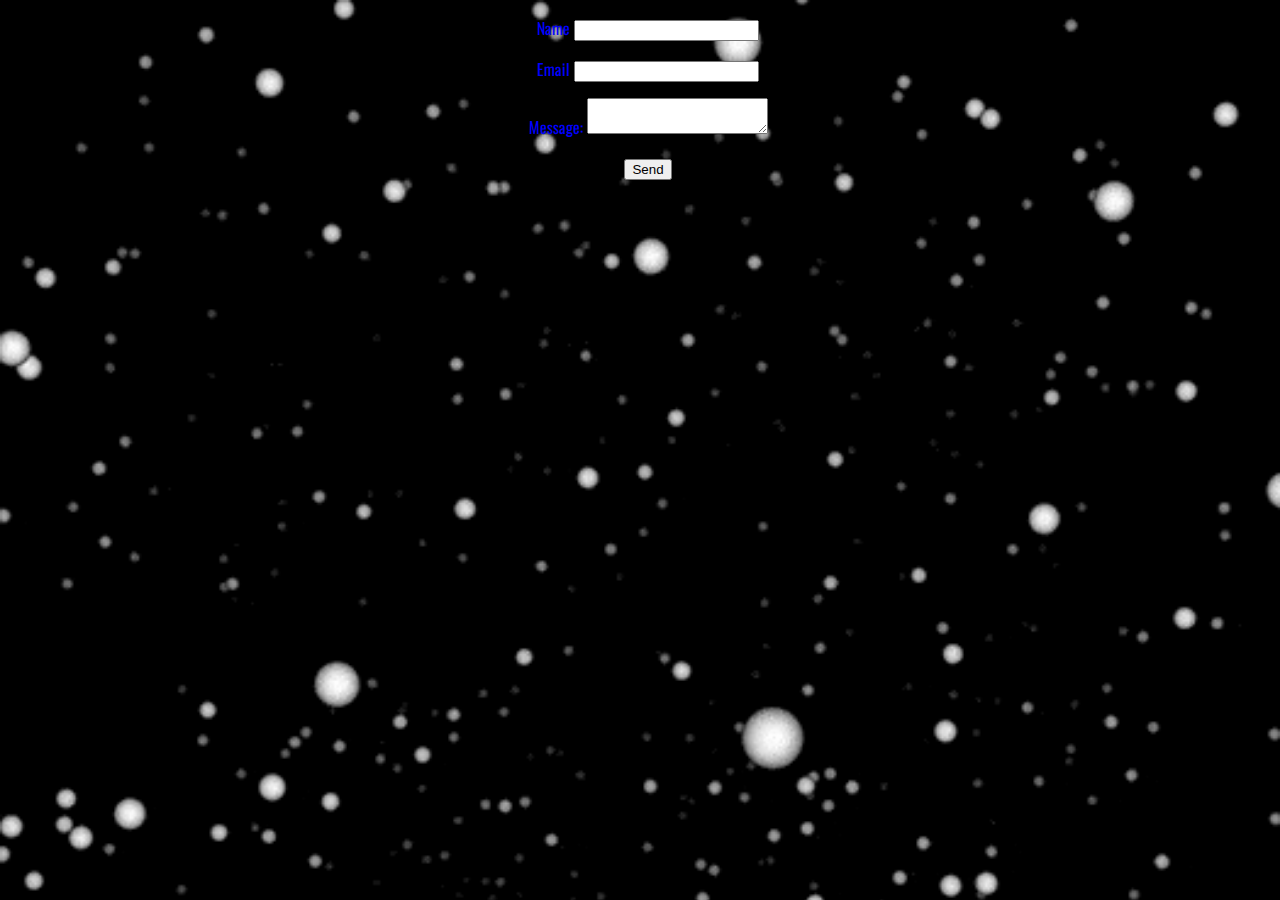
<file: form.html>
<!Doctype HTML>
<html>
     <head>
        <link rel="stylesheet" href="style.css"/>
        <link href="https://fonts.googleapis.com/css?family=Oswald" rel="stylesheet">
         <link rel="shortcut icon" href="./files/title.jpg" type="image/jpg">
         <title> Form </title>
    </head>
    <form name="contact" data-netlify="true" action="thanks.html">
      <p>
        <label><font color ="blue">Name <input type="text" name="name" /></label></font>
      </p>
      <p>
        <label><font color ="blue">Email <input type="email" name="email" /></label></font>
      </p>
      <p>
        <label><font color ="blue">Message: <textarea name="message"></textarea></label></font>
      </p>
    
      <p>
        <font color ="blue"><button type="submit">Send</button></font>
      </p>
    </form>
</html>
</file>
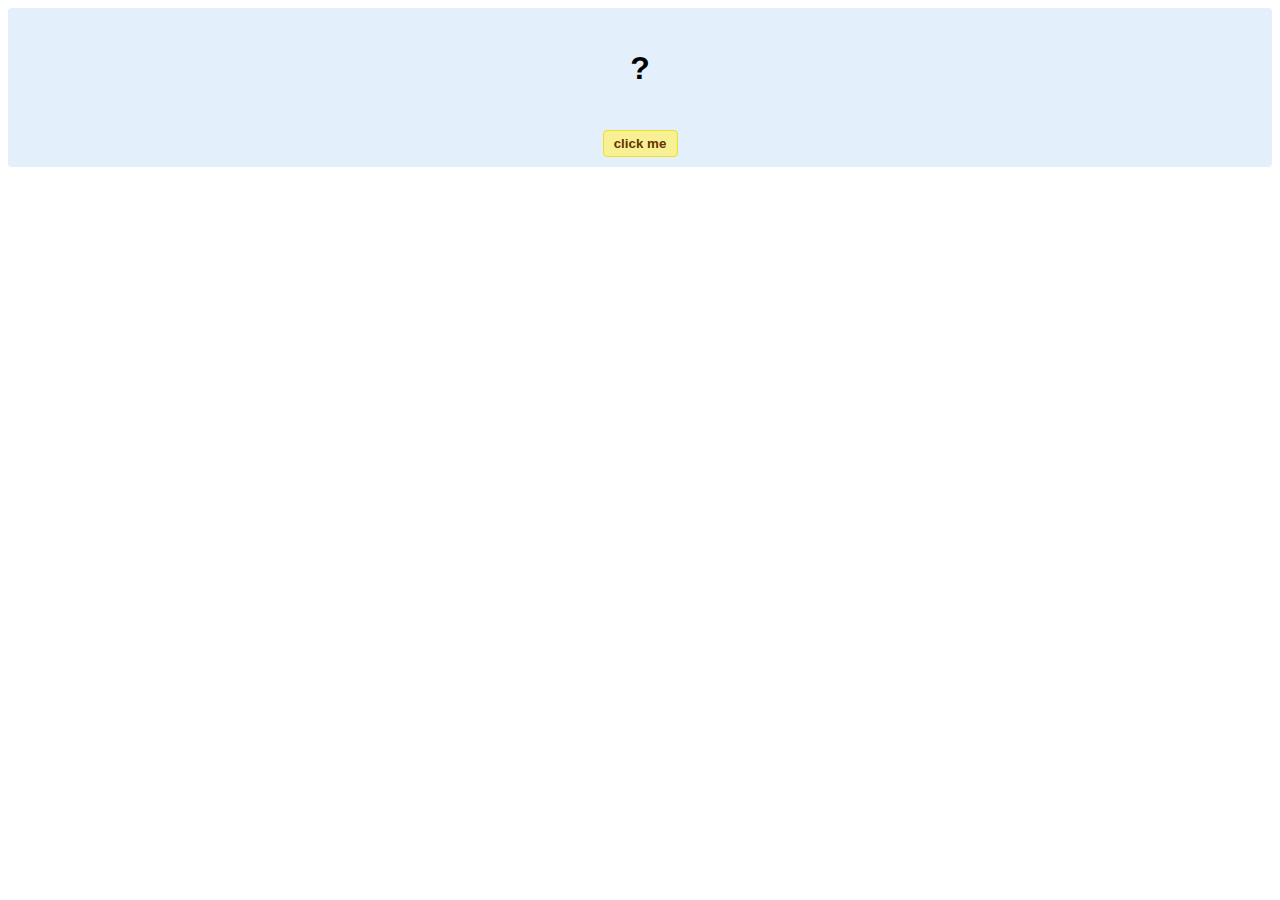
<file: hello-world.html>
<!DOCTYPE html>
<!-- HTML5 Hello world by kirupa - http://www.kirupa.com/html5/getting_your_feet_wet_html5_pg1.htm -->
<html lang="en-us">

<head>
<meta charset="utf-8">
<title>Hello...</title>
<style type="text/css">
#mainContent {
	font-family: Arial, Helvetica, sans-serif;
	font-size: xx-large;
	font-weight: bold;
	background-color: #E3F0FB;
	border-radius: 4px;
	padding: 10px;
	text-align: center;
}
.buttonStyle {
	border-radius: 4px;
	border: thin solid #F0E020;
	padding: 5px;
	background-color: #F8F094;
	font-family: "Segoe UI", Tahoma, Geneva, Verdana, sans-serif;
	font-weight: bold;
	color: #663300;
	width: 75px;
}

.buttonStyle:hover {
	border: thin solid #FFCC00;
	background-color: #FCF9D6;
	color: #996633;
	cursor: pointer;
}
.buttonStyle:active {
	border: thin solid #99CC00;
	background-color: #F5FFD2;
	color: #669900;
	cursor: pointer;
}

</style>
</head>

<body>
<div id="mainContent">
<p id="helloText">?</p>
<button id="clickButton" class="buttonStyle">click me</button>
</div>
<script> 
var myButton = document.getElementById("clickButton");
var myText = document.getElementById("helloText");

myButton.addEventListener('click', doSomething, false)

function doSomething() {
	myText.textContent = "hello, world!";
}
</script>

</body>
</html>
</file>
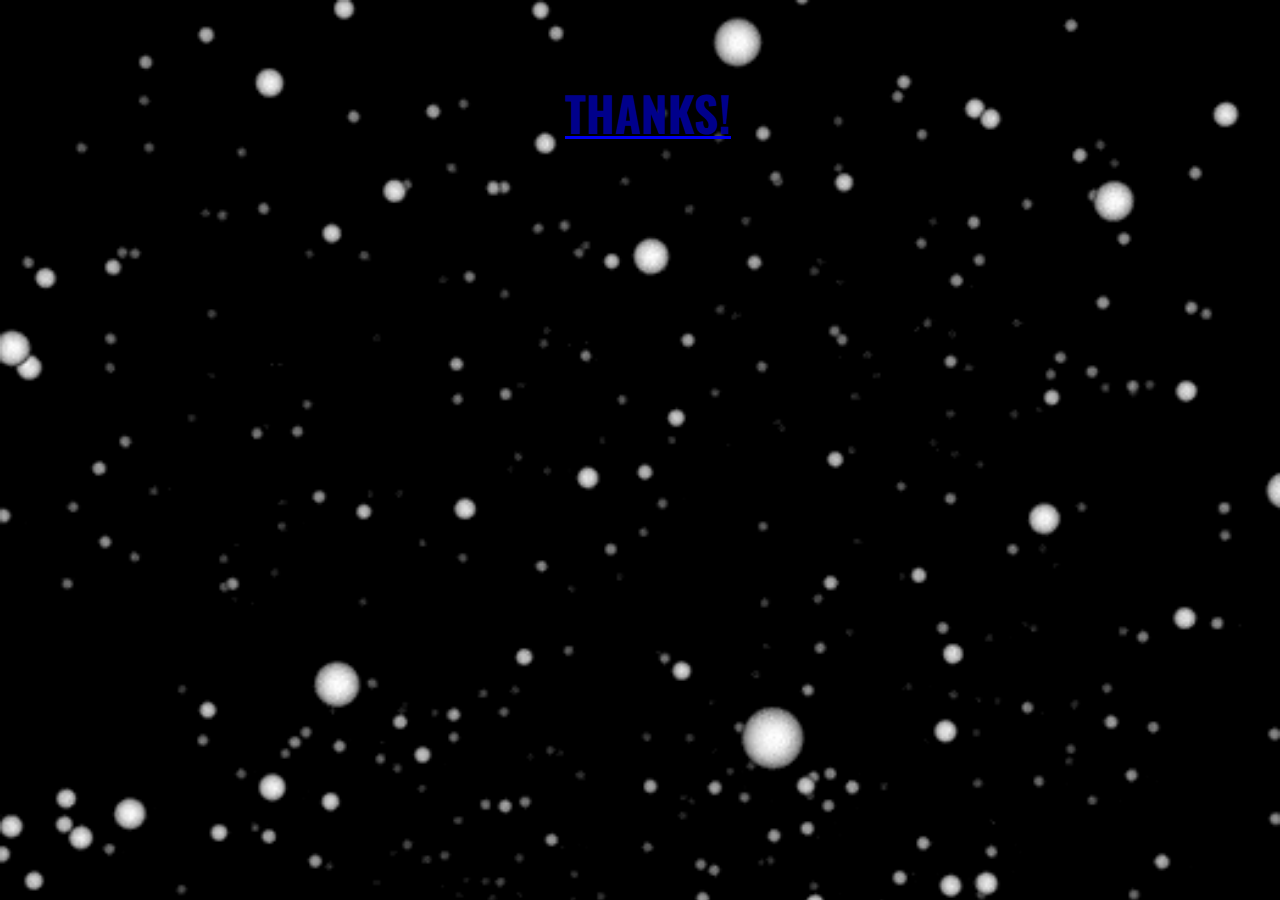
<file: thanks.html>
<!Doctype html>

<html>
     <head>
        <link rel="stylesheet" href="style.css"/>
        <link href="https://fonts.googleapis.com/css?family=Oswald" rel="stylesheet">
         <link rel="shortcut icon" href="./files/title.jpg" type="image/jpg">
         <title> Thanks </title>
    </head>
    <br>
    <br>
    <body>
       <a href="index.html"><h1><font color="darkblue"><b><font size="+5">THANKS!</font></b></font></h1></a> 
    </body>
    
    <br>
    <br>


</html>
</file>
<file: style.css>
img {
    height: 250px;
    width: 360px;
}

body {
    text-align: center;
    font-family: 'Oswald', sans-serif;
    background-image:url('./files/stars.gif');
    background-size:100%;
    background-repeat: repeat-y;
    background-attachment: fixed;
    height:100%;
    width:100%;
}

.rotate90 {
    -webkit-transform: rotate(90deg);
    -moz-transform: rotate(90deg);
    -o-transform: rotate(90deg);
    -ms-transform: rotate(90deg);
    transform: rotate(90deg);
}

.resize {
  width:40px;
  height:40px;
}

.resize1 {
    width:53.3px;
    height:40px;
}
</file>
